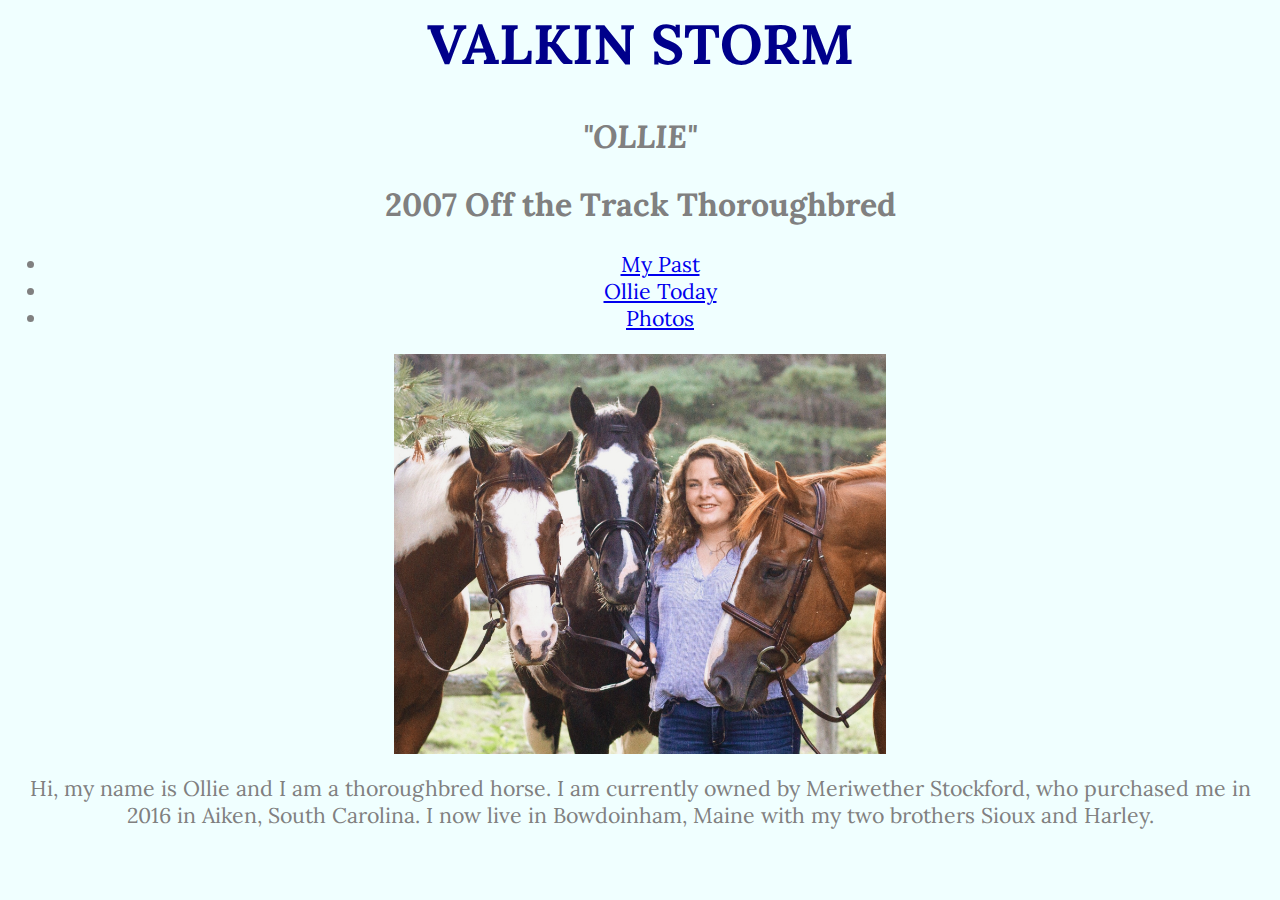
<file: Index.HTML>
<html>
<head>
    <H1 align="center"> VALKIN STORM </H1></head>
<link href="https://fonts.googleapis.com/css?family=Lora" rel="stylesheet">
<link href="style.css" rel="stylesheet">
<h2 align="center"> <i>"OLLIE"</i></h2>
<h2 align="center"> 2007 Off the Track Thoroughbred </h2>
</head>
<body>
<nav>
    <ul>
        <li align="center"><a href="aboutme.html">My Past</a></li>
        <li align="center"><a href="metoday.html">Ollie Today</a></li>
        <li align="center"><a href="photos.html">Photos</a></li>
    </ul>
</nav>
<p style="text-align:center;"> <IMG SRC="brothers.jpg" height="400">


<P align="center"> Hi, my name is Ollie and I am a thoroughbred horse. I am currently owned by Meriwether Stockford, who purchased me in 2016 in Aiken, South Carolina. I now live in Bowdoinham, Maine with my two brothers Sioux and Harley.</P>

</body>
</html>
</file>
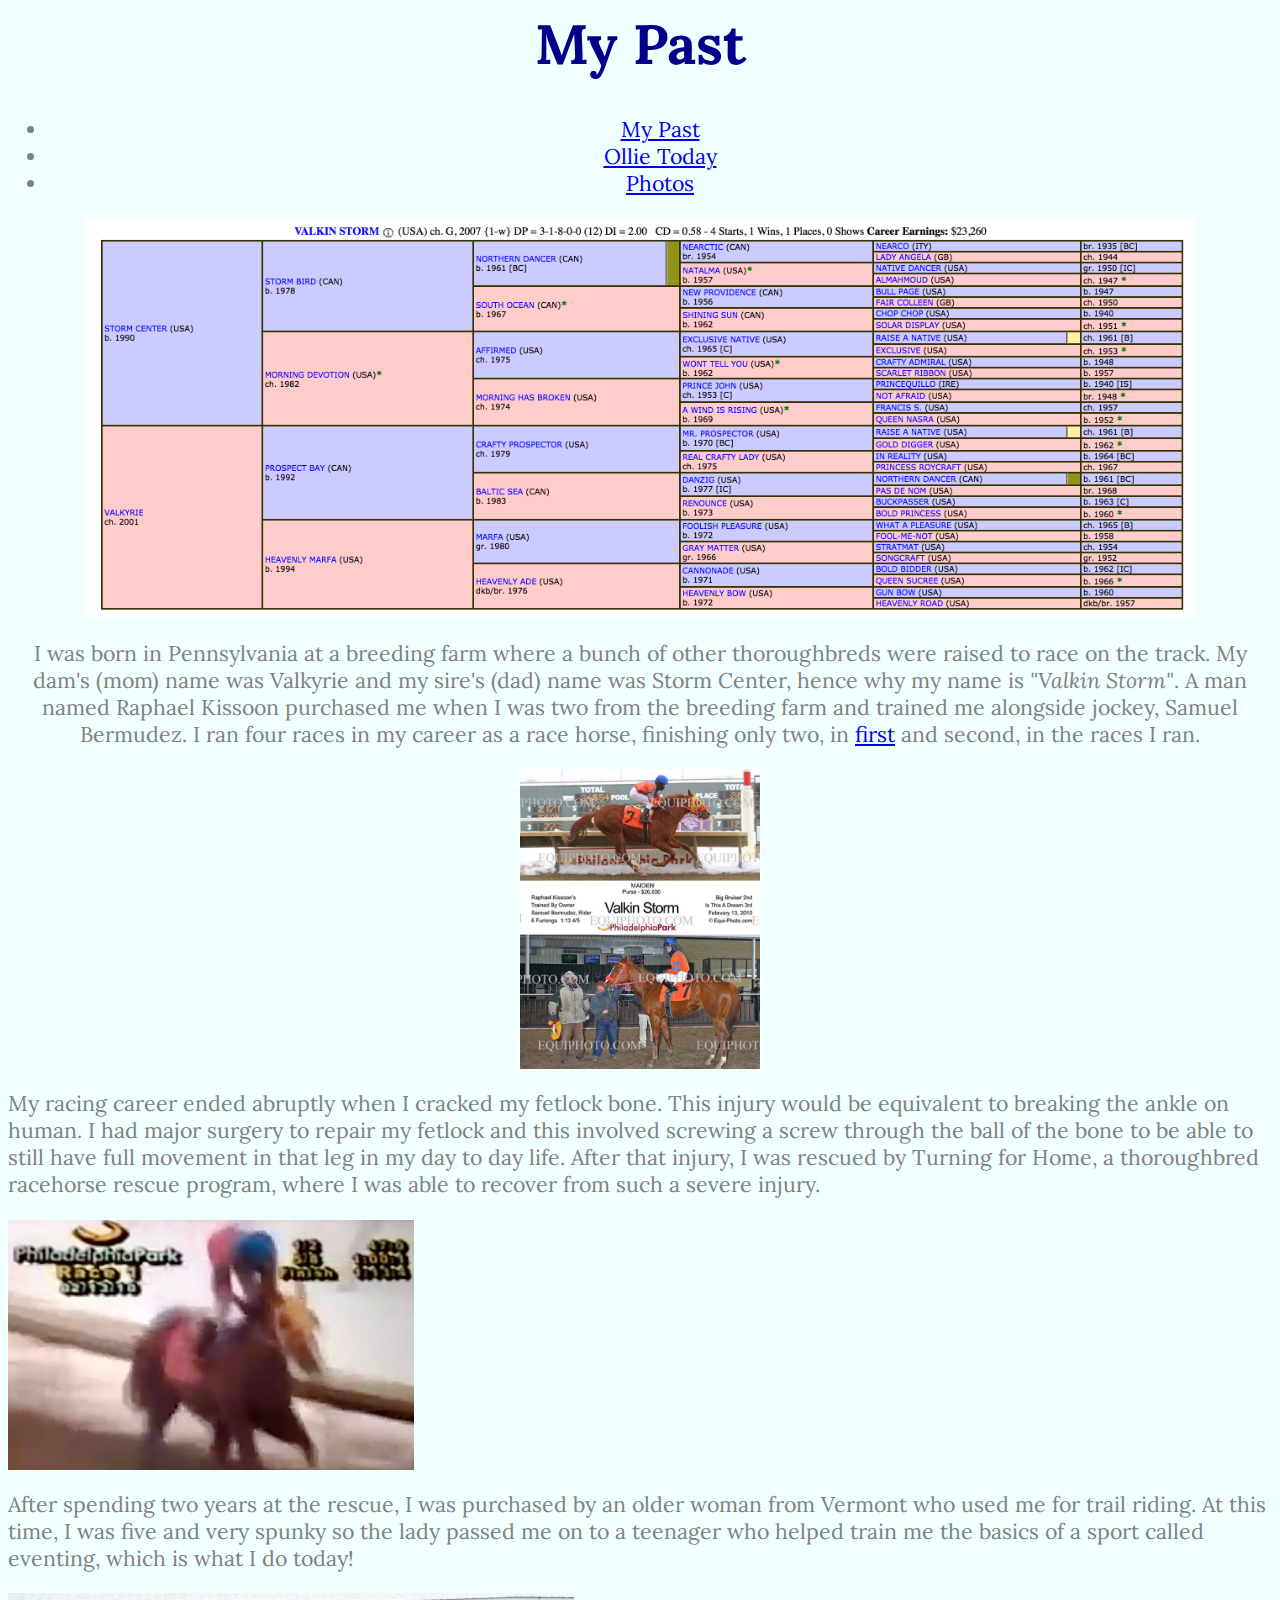
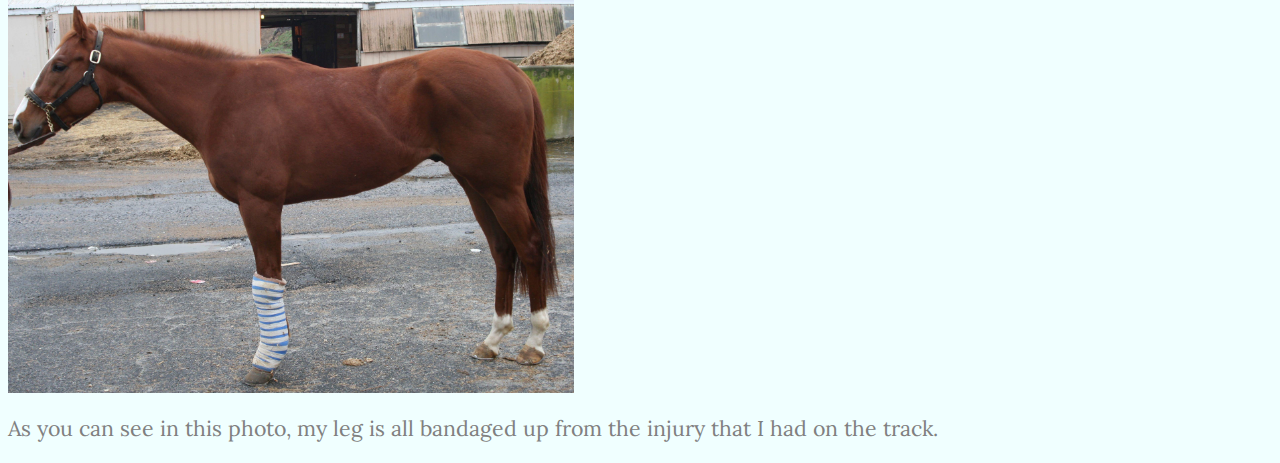
<file: aboutme.html>
<html>
<head>
    <h1 align="center">My Past</h1>
    <link href="https://fonts.googleapis.com/css?family=Lora" rel="stylesheet">
    <link href="style.css" rel="stylesheet">
</head>
<body>
    <nav>
        <ul>
            <li align="center"><a href="aboutme.html">My Past</a></li>
            <li align="center"><a href="metoday.html">Ollie Today</a></li>
            <li align="center"><a href="photos.html">Photos</a></li>
        </ul>
    </nav>
    <p style="text-align:center;"> <IMG SRC="pedi.jpg" height="400">

    <P align="center"> I was born in Pennsylvania at a breeding farm where a bunch of other thoroughbreds were raised to race on the track. My dam's (mom) name was Valkyrie and my sire's (dad) name was Storm Center, hence why my name is <i>"Valkin Storm"</i>. A man named Raphael Kissoon purchased me when I was two from the breeding farm and trained me alongside jockey, Samuel Bermudez. I ran four races in my career as a race horse, finishing only two, in <a href="https://www.youtube.com/watch?v=fMQHkQFBTkM">first</a> and second, in the races I ran.
    <p style="text-align:center;"> <IMG SRC="vs.jpg" height="300">


    <p> My racing career ended abruptly when I cracked my fetlock bone. This injury would be equivalent to breaking the ankle on human. I had major surgery to repair my fetlock and this involved screwing a screw through the ball of the bone to be able to still have full movement in that leg in my day to day life. After that injury, I was rescued by Turning for Home, a thoroughbred racehorse rescue program, where I was able to recover from such a severe injury.</p>

    <p style="text-align:left"> <IMG SRC="ollierh.jpg" height="250">
    <p>After spending two years at the rescue, I was purchased by an older woman from Vermont who used me for trail riding. At this time, I was five and very spunky so the lady passed me on to a teenager who helped train me the basics of a sport called eventing, which is what I do today!</p>

    <p style="text-align:left"> <IMG SRC="recover.jpg" height="400">
    <p>As you can see in this photo, my leg is all bandaged up from the injury that I had on the track.</p>

</body>
</html>
</file>
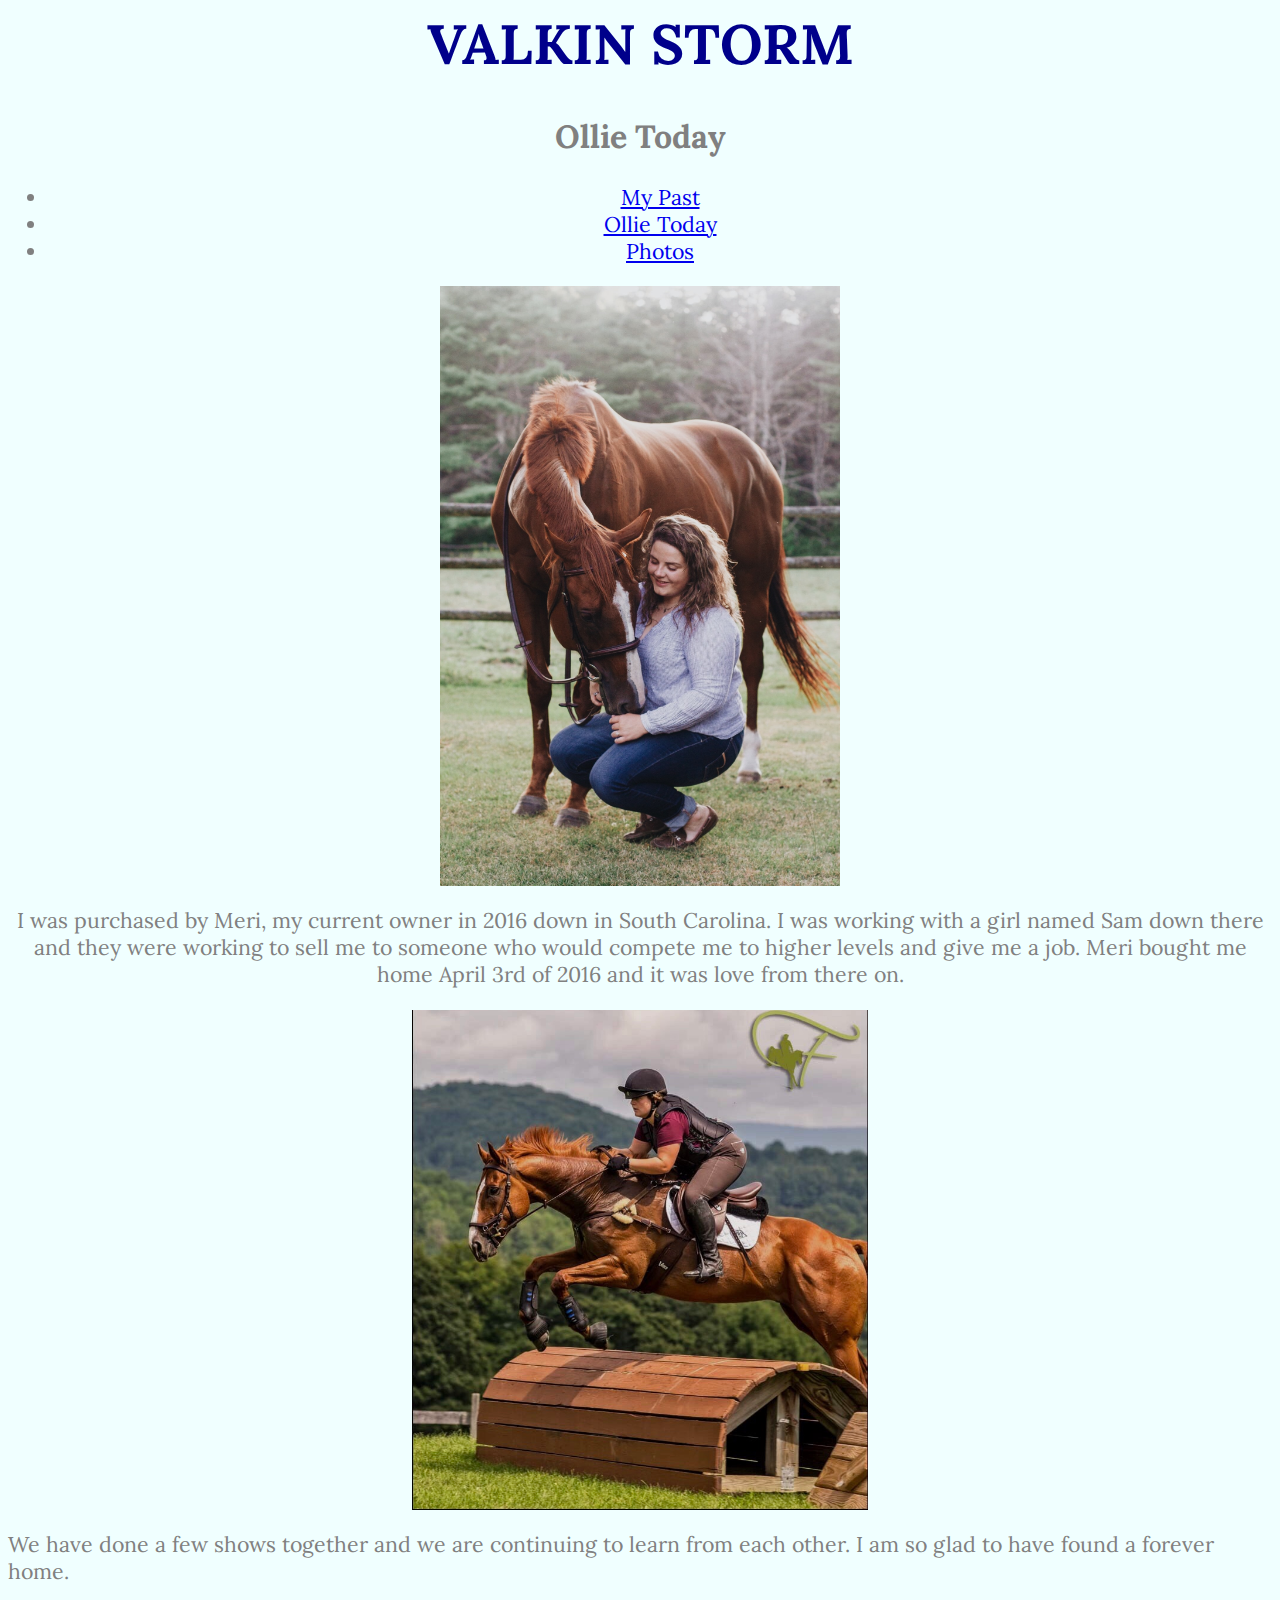
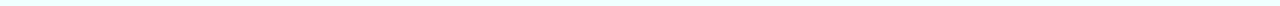
<file: metoday.html>
<html>
<head>
<h1 align="center">VALKIN STORM</h1>
    <h2 align="center">Ollie Today</h2>
    <link href="https://fonts.googleapis.com/css?family=Lora" rel="stylesheet">
    <link href="style.css" rel="stylesheet">
<body>
<nav>
    <ul>
        <li align="center"><a href="aboutme.html">My Past</a></li>
        <li align="center"><a href="metoday.html">Ollie Today</a></li>
        <li align="center"><a href="photos.html">Photos</a></li>
    </ul>
</nav>

    <p style="text-align:center;"> <IMG SRC="vslove.jpg" height="600">

    <p align="center"> I was purchased by Meri, my current owner in 2016 down in South Carolina. I was working with a girl named Sam down there and they were working to sell me to someone who would compete me to higher levels and give me a job. Meri bought me home April 3rd of 2016 and it was love from there on.</p>

    <p style="text-align:center;"> <IMG SRC="vsvt.jpg" height="500">
 <p> We have done a few shows together and we are continuing to learn from each other. I am so glad to have found a forever home. <p/>

</body>
</html>
</file>
<file: style.css>
h1{
    font-size: 260%;
    font-weight:bold;
    color:darkblue;
}
h2{
    font-size: 150%;
    font-weight:bold;
    color: gray;
}
body {
background: azure;
    color:gray;
    font-size: 16pt;
    font-family: 'Lora', serif;

}
</file>
